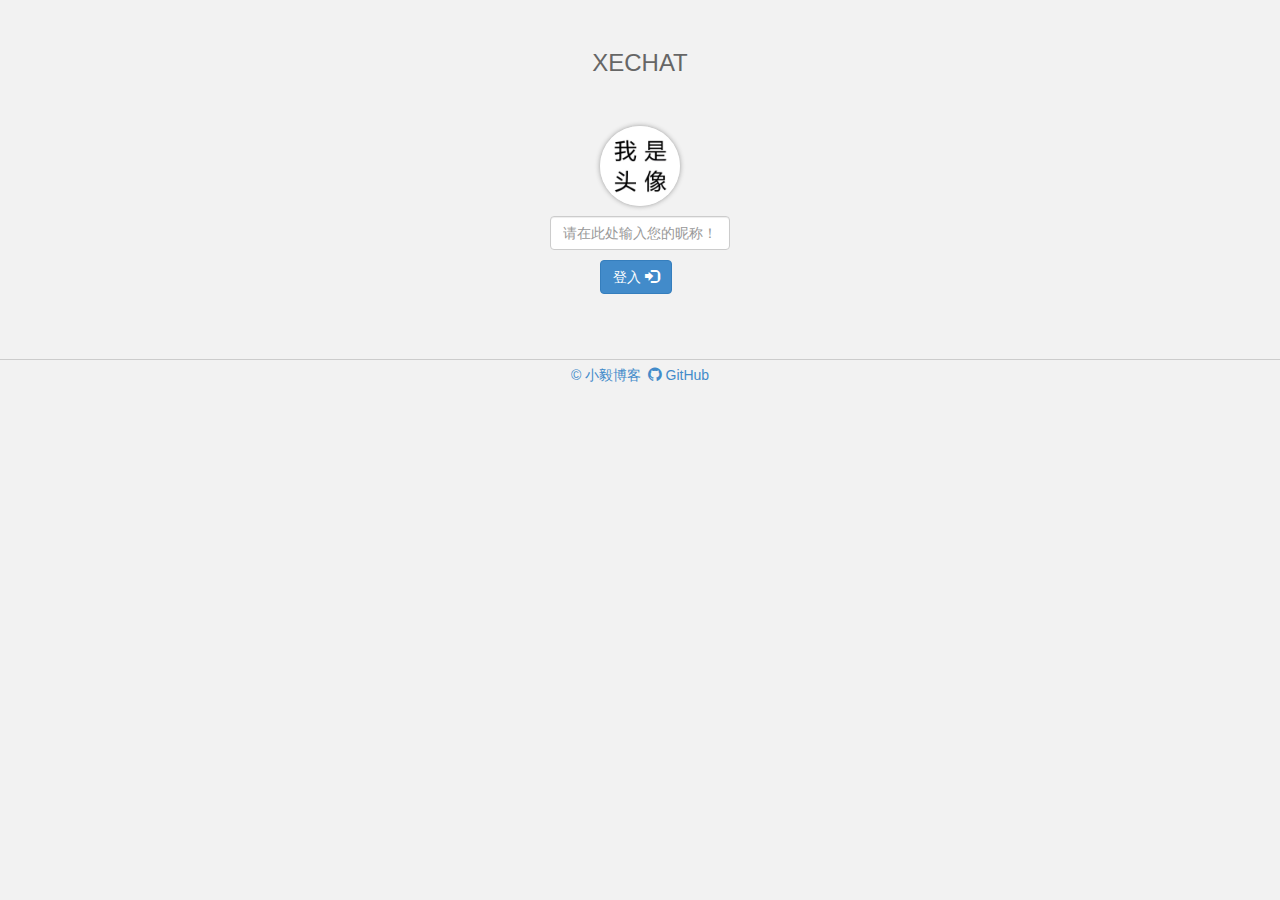
<file: src/main/resources/static/index.html>
<!DOCTYPE html>
<html lang="en">
<head>
    <meta charset="UTF-8">
    <meta http-equiv="X-UA-Compatible" content="IE=edge">
    <meta name="viewport" content="width=device-width, initial-scale=1.0">
    <title>xechat-小毅博客在线聊天室</title>
    <link rel="stylesheet" type="text/css"
          href="./css/bootstrap.min.css">
    <link rel="stylesheet" type="text/css" href="./css/style.css?v=1.2">
    <link href="//netdna.bootstrapcdn.com/font-awesome/4.7.0/css/font-awesome.min.css" rel="stylesheet">
</head>

<body>
<div id="login">
    <div><h3 class="text-center">XECHAT</h3></div>
    <div class="login_fm">
        <form>
            <div class="login_avatar dropdown">
                <img src="./images/avatar/0.jpeg" id="avatarList" data-toggle="dropdown"/>
                <div class="dropdown-menu avatar_list_div" aria-labelledby="avatarList">
                </div>
            </div>
            <div class="login-name"></div>
            <input type="text" id="username" placeholder="请在此处输入您的昵称！" class="form-control">
            <button type="button" class="btn btn-primary" id="joinChat" data-loading-text="连接中...">登入&nbsp;<i
                    class="glyphicon glyphicon-log-in"></i></button>
            &nbsp;<button type="button" class="btn btn-primary" id="logout" style="display: none">注销&nbsp;
            <i class="glyphicon glyphicon-log-out"></i></button>
        </form>
    </div>
</div>
<div data-role="page" id="showChat" style="display: none">
    <div class="header linear-g fixed_">
        <div class="dropdown user-list">
            <i class="glyphicon glyphicon-list dropdown-toggle" id="userList" data-toggle="dropdown"></i>
            <ul class="dropdown-menu" role="menu" aria-labelledby="userList" id="onlineUserList">
            </ul>
        </div>
        <a href="#panel-left" data-iconpos="notext"
           class="col-xs-2 text-right"> </a> <a class="text-center col-xs-8"
                                                target="_blank">聊天室（<font color="orange" id="online_num"><img
            src="./images/loader.gif" width="15" height="15"></font>）</a>
        <div class="dropdown settings">
            <i class="glyphicon glyphicon-cog dropdown-toggle" id="settings" data-toggle="dropdown"></i>
            <ul class="dropdown-menu pull-right" role="menu" aria-labelledby="settings" id="settings-menu">
                <li><input type="checkbox" checked id="checkNotice"/>&nbsp;<i
                        class="glyphicon glyphicon-bell"></i><span>新消息通知</span></li>
                <li><input type="checkbox" checked id="checkSound"/>&nbsp;<i
                        class="glyphicon glyphicon-volume-up"></i><span>消息提示音</span></li>
                <li class="divider"></li>
                <li style="float: right;margin-right: 10px">
                    <button type="button" class="btn btn-primary btn-xs" onclick="exit()">退出 <i
                            class="glyphicon glyphicon-log-out dropdown-toggle"></i></button>
                </li>
            </ul>
        </div>
    </div>
    <div class="header"></div>
    <div data-role="content" class="container content" role="main">
        <div>
            <ul class="content-reply-box mg10" id="show_content">
            </ul>
        </div>
    </div>
    <div class="send_div">
        <div class="toUserList">
            <ul>
            </ul>
        </div>
        <div class="input-group div_left">
            <textarea rows="20" maxlength="200" placeholder="请在此处输入要发送的信息！" class="form-control"
                      id="content" onkeyup="changeBtn()"></textarea>
            <span id="picture_btn" onclick="selectFile()" class="input-group-addon linear-g right_btn glyphicon
             glyphicon-picture"></span>
            <span id="send_btn" onclick="sendToChatRoom()" class="input-group-addon linear-g right_btn glyphicon
             glyphicon-send" style="display: none;"></span>
        </div>
    </div>
    <input type="file" style="display: none" id="file" onchange="sendImage()"/>
</div>
<div class="text-center" style="line-height: 30px;">
    <a href="https://www.xeblog.cn/" target="_blank">&copy;&nbsp;小毅博客</a>
    <a href="https://github.com/anlingyi/xechat" target="_blank">
        <i class="fa fa-fw fa-github" style="font-size: 16px;"></i>GitHub</a>
</div>
<audio id="beep" src="./sounds/qq.mp3"></audio>
<script type="text/javascript" src="./js/xechat.js?v=1.2"></script>
</body>
</html>
</file>
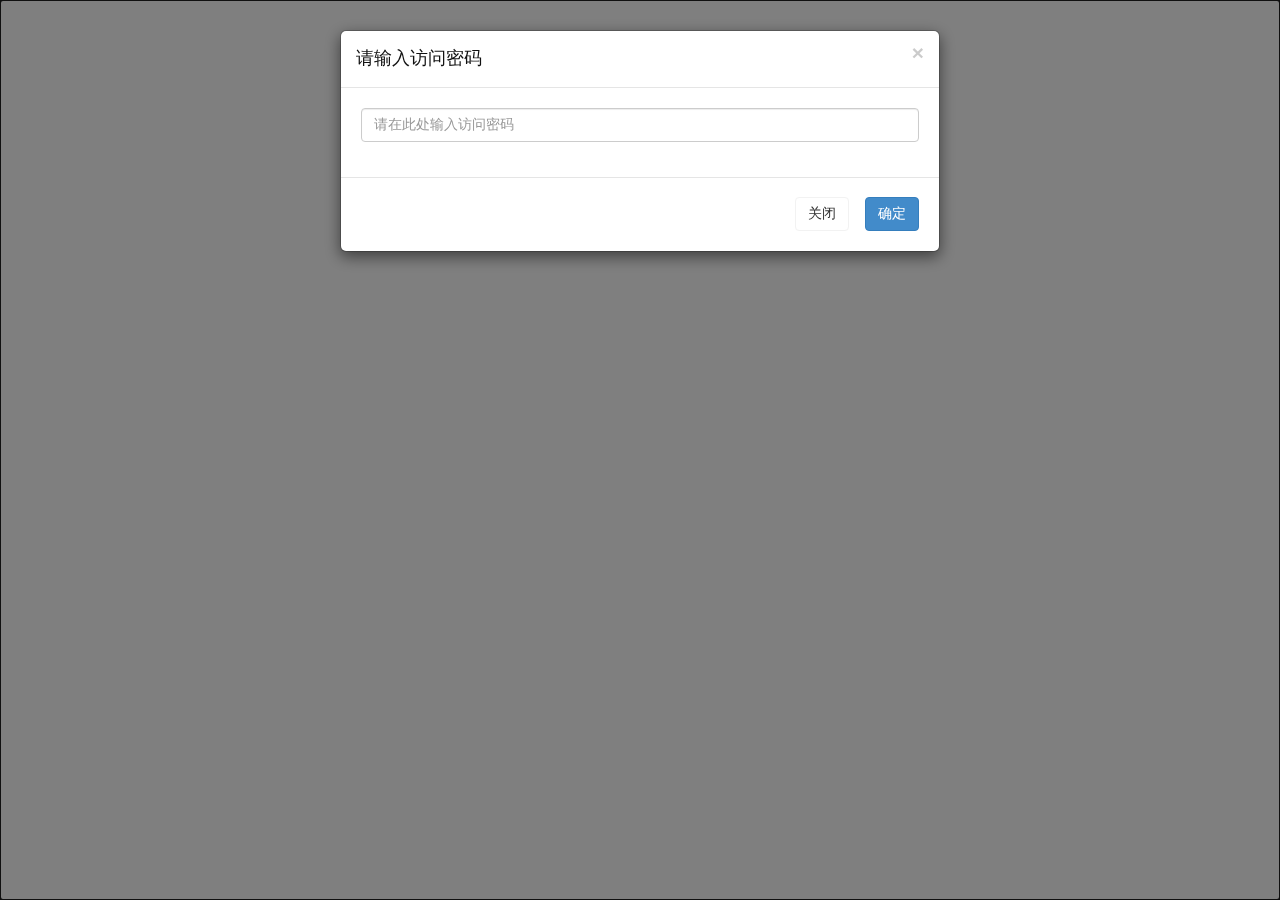
<file: src/main/resources/static/record.html>
<!DOCTYPE html>
<html lang="en">
<head>
    <meta charset="UTF-8">
    <title>聊天记录列表</title>
    <link rel="stylesheet" type="text/css"
          href="./css/bootstrap.min.css">
    <link rel="stylesheet" type="text/css" href="./css/markdown.css?v=1.2">
    <link href="//netdna.bootstrapcdn.com/font-awesome/4.7.0/css/font-awesome.min.css" rel="stylesheet">
    <style>
        body {
            font-family: Monaco, Menlo, Consolas, "Courier New", monospace;
        }

        #recordList ul {
            margin-left: 30px;
            display: none;
        }

        #recordList li {
            cursor: pointer;
            font-size: 16px;
        }

        #recordList li:hover {
            color: #a94967;
        }

        .dire {
            list-style-image: url('/images/dire.png');
        }

        .file {
            list-style-image: url('/images/file.png');
        }
    </style>
</head>
<body>

<div id="record" style="display: none">
    <div>
        <p>聊天记录文件列表</p>
        <div style="width: 100%;height: 300px;overflow-y: scroll">
            <ul id="recordList">
            </ul>
        </div>
    </div>
    <hr/>
    <div id="content" style="width: 100%;height: 800px;overflow-y: scroll">
    </div>
</div>
<div class="modal fade" id="passwordModel" tabindex="-1" role="dialog" aria-labelledby="passwordModel"
     aria-hidden="true">
    <div class="modal-dialog">
        <div class="modal-content">
            <div class="modal-header">
                <button type="button" class="close" data-dismiss="modal" aria-hidden="true">&times;</button>
                <h4 class="modal-title">请输入访问密码</h4>
            </div>
            <div class="modal-body">
                <input class="form-control" id="record_password" type="password" placeholder="请在此处输入访问密码"/>
            </div>
            <div class="modal-footer">
                <button type="button" class="btn btn-default" data-dismiss="modal">关闭</button>
                <button type="button" class="btn btn-primary" onclick="checkPassword()">确定</button>
            </div>
        </div>
    </div>
</div>
<script src="js/marked.min.js"></script>
<script src="js/xechat.js?v=1.2"></script>
<script>
    $(function () {
        $('#passwordModel').modal('show');
    });
</script>
</body>
</html>
</file>
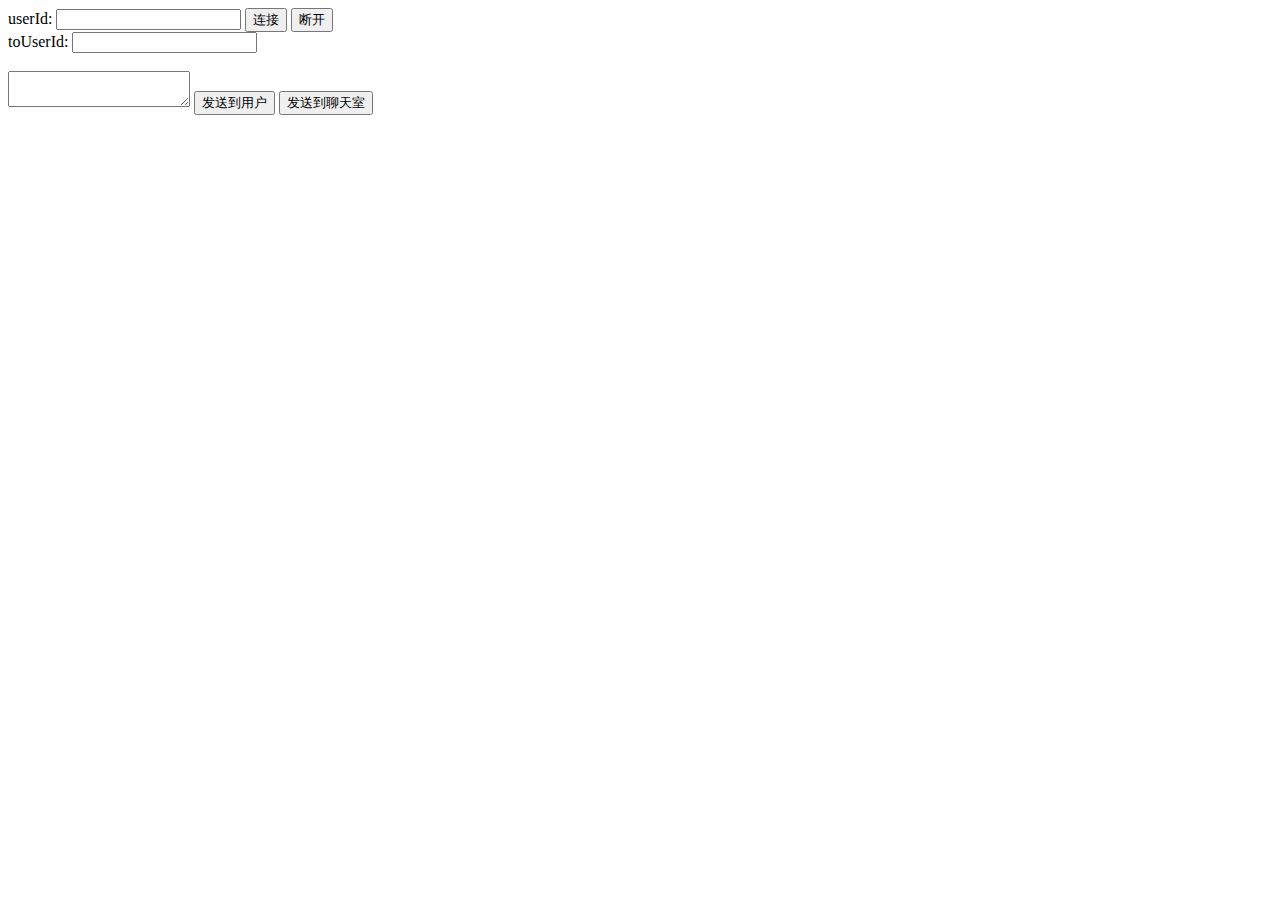
<file: src/main/resources/static/test.html>
<!DOCTYPE html>
<html lang="en">
<head>
    <meta charset="UTF-8">
    <title>测试</title>
</head>
<body>
userId: <input type="text" name="userId"/>
<button onclick="connect('chatRoom')">连接</button>
<button onclick="disconnect()">断开</button>
<br/>
toUserId: <input type="text" name="toUserId"/>

<div id="content">
</div>
<br/>
<textarea id="message"></textarea>
<button onclick="sendToUser()">发送到用户</button>
<button onclick="sendToChatRoom()">发送到聊天室</button>

<script src="js/xechat.js"></script>
</body>
</html>
</file>
<file: src/main/resources/static/css/style.css>
@CHARSET "UTF-8";
body {
    background-color: #f2f2f2;
}

ul {
    padding: 0;
    margin: 0;
}

li {
    list-style: none;
}

.header {
    padding: 1em 0;
    width: 100%;
}

.header a, .ui-link {
    color: #666;
}

.header a:hover {
    text-decoration: none;
}

.header .glyphicon {
    font-size: 1.4em;
    cursor: pointer;
}

.user_box {
    width: 100%;
    padding: 2.2em 0;
}

.avatar {
    border: 2px solid #999;
    border-radius: 50%;
    padding: .8em;
}

.username {
    display: inline-block;
    width: 100%;
    padding: 10px 0 20px;
    font-size: 1.2em;
    color: #999;
    border-bottom: 1px solid #e6e6e6;
}

.menu {
    border-bottom: 1px solid #e6e6e6;
    box-shadow: 0 0 1px #fff;
}

.menu a {
    color: #333;
    padding: 1em 0;
    font-size: 1em;
    display: block;
}

.menu a:hover {
    text-decoration: none;
    background-color: #ffffff;
}

.ui-loader h1 {
    display: none;
}

.avatar_ {
    border-radius: 50%;
    margin-top: 15px;
    width: 44px;
    height: 44px;
}

.content-reply-box {
    width: 100%;
    overflow: hidden;
}

.content-reply-box li {
    width: 100%;
    overflow: hidden;
    margin-bottom: 0.5em;
}

.content-reply-box li.odd .user {
    float: left;
    margin-right: 10px;
}

.content-reply-box li.even .user {
    float: right;
    margin-left: 10px;
}

.content-reply-box li.even .reply-content {
    float: right;
}

.content-reply-box li.odd .reply-content-box {
    margin-left: 60px;
}

.content-reply-box li.even .reply-content-box {
    margin-right: 60px;
}

.user-name {
    color: #999;
    margin-top: 5px;
    display: block;
    text-align: center;
    width: 45px;
    white-space: nowrap;
    text-overflow: ellipsis;
    -o-text-overflow: ellipsis;
    overflow: hidden;
}

.reply-time {
    color: #e1912d;
    font-size: .85em;
    display: inline-block;
    width: 100%;
}

.content-reply-box li.odd .reply-time {
    text-align: left;
}

.content-reply-box li.even .reply-time {
    text-align: right;
}

.reply-content {
    border: 1px solid #fcfcfc;
    padding: .6em;
    background-color: #fcfcfc;
    border-radius: 4px;
    box-shadow: 0 0 5px #ccc;
    word-break: break-all;
    width: fit-content;
    width: -webkit-fit-content;
    width: -moz-fit-content;
    min-width: 200px;
}

.content-reply-box li.odd .arrow {
    width: 0;
    height: 0;
    line-height: 0;
    font-size: 0;
    border-color: transparent #fff transparent transparent;
    border-width: 6px;
    border-style: dashed solid dashed dashed;
    display: block;
    position: absolute;
    top: 8px;
    left: -12px;
    z-index: 999;
}

.content-reply-box li.even .arrow {
    width: 0;
    height: 0;
    line-height: 0;
    font-size: 0;
    border-color: transparent transparent transparent #fff;
    border-width: 6px;
    border-style: dashed dashed dashed solid;
    display: block;
    position: absolute;
    top: 8px;
    right: -12px;
    z-index: 999;
}

.operating {
    border-top: 1px solid #ccc;
}

.operating li {
    border-right: 1px solid #ccc;
}

.operating a {
    padding: 0.85em 0;
    display: inline-block;
    width: 100%;
}

.pr {
    position: relative;
}

.oh {
    overflow: hidden;
}

.mg10 {
    margin-top: 10px;
}

.linear-g {
    background: -moz-linear-gradient(top, #fdfdfd, #f6f6f6);
    background: -webkit-gradient(linear, top, from(#fdfdfd), to(#f6f6f6));
    background: -webkit-linear-gradient(top, #fdfdfd, #f6f6f6);
    background: -o-linear-gradient(top, #fdfdfd, #f6f6f6);
    box-shadow: 0 0 5px #ccc;
}

#show_content {
    width: 100%;
    height: 380px;
    overflow-y: auto;
}

.btn_1 {
    float: right;
    width: 100%;
    height: 60px;
    line-height: 60px;
    text-align: center;
}

.send_div {
    width: 100%;
    position: relative;
}

.div_left {
    width: 100%;
    float: left;
}

.div_left textarea {
    width: 100%;
    height: 45px;
    border: 0;
    font-size: 14px;
    color: #666;
    resize: none;
}

.fixed_ {
    position: fixed;
    z-index: 99999;
}

.join_li {
    font-size: 13px;
    height: 25px;
    line-height: 25px;
    background-color: rgba(255, 255, 255, 0.5);
    border-radius: 15px;
}

.login_fm {
    width: 100%;
    height: 100%;
    text-align: center;
    margin-top: 50px;
}

.head_div {
    width: 50px;
    height: 44px;
    float: left;
    margin-bottom: 20px;
}

#showHead {
    width: 100%;
    float: left;
    margin-bottom: 20px;
}

.content {
    margin-top: 10px;
}

.right_btn {
    width: 50px;
    cursor: pointer;
    border: 0;
}

.show_image {
    width: 65%;
    height: 65%;
}

.reply-content img {
    width: auto;
    height: auto;
    max-width: 100%;
    max-height: 100%;
}

.user-list {
    position: absolute;
    z-index: 1000;
    left: 15px;
}

.avatar_list {
    border-radius: 50%;
    width: 30px;
    height: 30px;
    float: left;
}

.name_list {
    width: 100px;
    line-height: 30px;
    margin-left: 35px;
    overflow: hidden;
    text-overflow: ellipsis;
    white-space: nowrap;
}

.settings {
    position: absolute;
    right: 15px;
}

.login_avatar {
    cursor: pointer;
}

.login_avatar img {
    border-radius: 50%;
    width: 80px;
    height: 80px;
    box-shadow: 0 0 5px #999;
}

.avatar_list_div {
    top: 100%;
    left: 50%;
    height: 300px;
    overflow-y: scroll;
}

.avatar_list_div img {
    width: 50px;
    height: 50px;
    margin: 5px;
}

.avatar_list_div img:hover {
    border: 1px solid #ef4e4a;
}

#username {
    width: 180px;
    margin: 10px auto;
}

#login {
    height: 360px;
    padding-top: 30px;
    border-bottom: 1px solid #ccc;
}

.login-name {
    margin: 10px;
    font-size: 16px;
}

.toUserList {
    position: absolute;
    width: 160px;
    max-height: 180px;
    line-height: 30px;
    margin-left: 10px;
    overflow: hidden;
    text-overflow: ellipsis;
    white-space: nowrap;
    background-color: #fff;
    overflow-y: scroll;
    z-index: 99999;
    bottom: 0;
}

.toUserList ul {
    margin-left: 15px;
}

.toUserList li {
    margin: 5px;
    cursor: pointer;
}

.toUserList a {
    color: #333;
    font-weight: normal;
}

.sys_message {
    width: fit-content;
    width: -webkit-fit-content;
    width: -moz-fit-content;
    margin: 0 auto;
    padding: 0.35em 0.6em;
    font-size: 13px;
    background-color: rgba(255, 255, 255, 0.5);
    border-radius: 15px;
}

#settings-menu li {
    margin-left: 10px;
}

#settings-menu li i, span {
    font-size: 13px;
}
</file>
<file: src/main/resources/static/css/markdown.css>
body {
    margin: 0 auto;
    background-color: white;

    /*	--------- FONT FAMILY --------
         following are some optional font families. Usually a family
        is safer to choose than a specific font,
        which may not be on the users computer		*/
    font-family: Georgia, Palatino, serif;
    /*font-family: "Book Antiqua", Palatino, serif;*/
    /*font-family: Arial, Helvetica, sans-serif;*/
    /*font-family: Tahoma, Verdana, Geneva, sans-serif;*/
    /*font-family: Courier, monospace;*/
    /*font-family: "Times New Roman", Times, serif;*/

    /*	-------------- COLOR OPTIONS ------------
         following are additional color options for base font
        you could uncomment another one to easily change the base color
        or add one to a specific element style below         */
    color: #333333; /* dark gray not black */
    /*color: #000000; !* black *!*/
    /*color: #666666; !* medium gray  black *!*/
    /*color: #E3E3E3; !* very light gray *!*/
    /*color: white;*/

    line-height: 1;
    /*max-width: 960px;*/
    max-width: 800px;
    padding: 30px;
    font-size: 18px;
}

p {
    font-size: 18px;
    line-height: 150%;
    /*max-width: 540px;*/
    max-width: 960px;
    font-weight: 400;
    color: #333333
}

h1, h2, h3, h4 {
    color: #111111;
    font-weight: 400;
}

h2, h3, h4, h5, p {
    margin-bottom: 25px;
    padding: 0;
}

h1 {
    margin-bottom: 10px;
    font-size: 300%;
    padding: 0px;
    font-variant: small-caps;
}

h2 {
    font-size: 150%;
    margin: 24px 0 6px;
}

h3 {
    font-size: 120%
}

h4 {
    font-size: 100%;
    font-variant: small-caps;

}

h5 {
    font-size: 80%;
    font-weight: 100;
}

h6 {
    font-size: 80%;
    font-weight: 100;
    color: red;
    font-variant: small-caps;
}

a {
    color: grey;
    margin: 0;
    padding: 0;
    vertical-align: baseline;
}

a:hover {
    text-decoration: blink;
    color: green;
}

a:visited {
    color: black;
}

ul, ol {
    padding: 0;
    margin: 0px 0px 0px 50px;
}

ul {
    list-style-type: square;
    list-style-position: inside;

}

li {
    line-height: 150%
}

li ul, li ul {
    margin-left: 24px;
}

pre {
    padding: 0px 24px;
    max-width: 800px;
    white-space: pre-wrap;
}

code {
    font-family: Consolas, Monaco, Andale Mono, monospace;
    line-height: 1.5;
    font-size: 13px;
}

aside {
    display: block;
    float: right;
    width: 390px;
}

blockquote {
    border-left: .5em solid #eee;
    padding: 0 1em;
    margin-left: 0;
    max-width: 476px;
}

blockquote cite {
    font-size: 14px;
    line-height: 20px;
    color: #bfbfbf;
}

blockquote cite:before {
    content: '\2014 \00A0';
}

blockquote p {
    color: #666;
    max-width: 460px;
}

hr {
    width: 540px;
    text-align: left;
    margin: 0 auto 0 0;
    color: #999;
}
</file>
